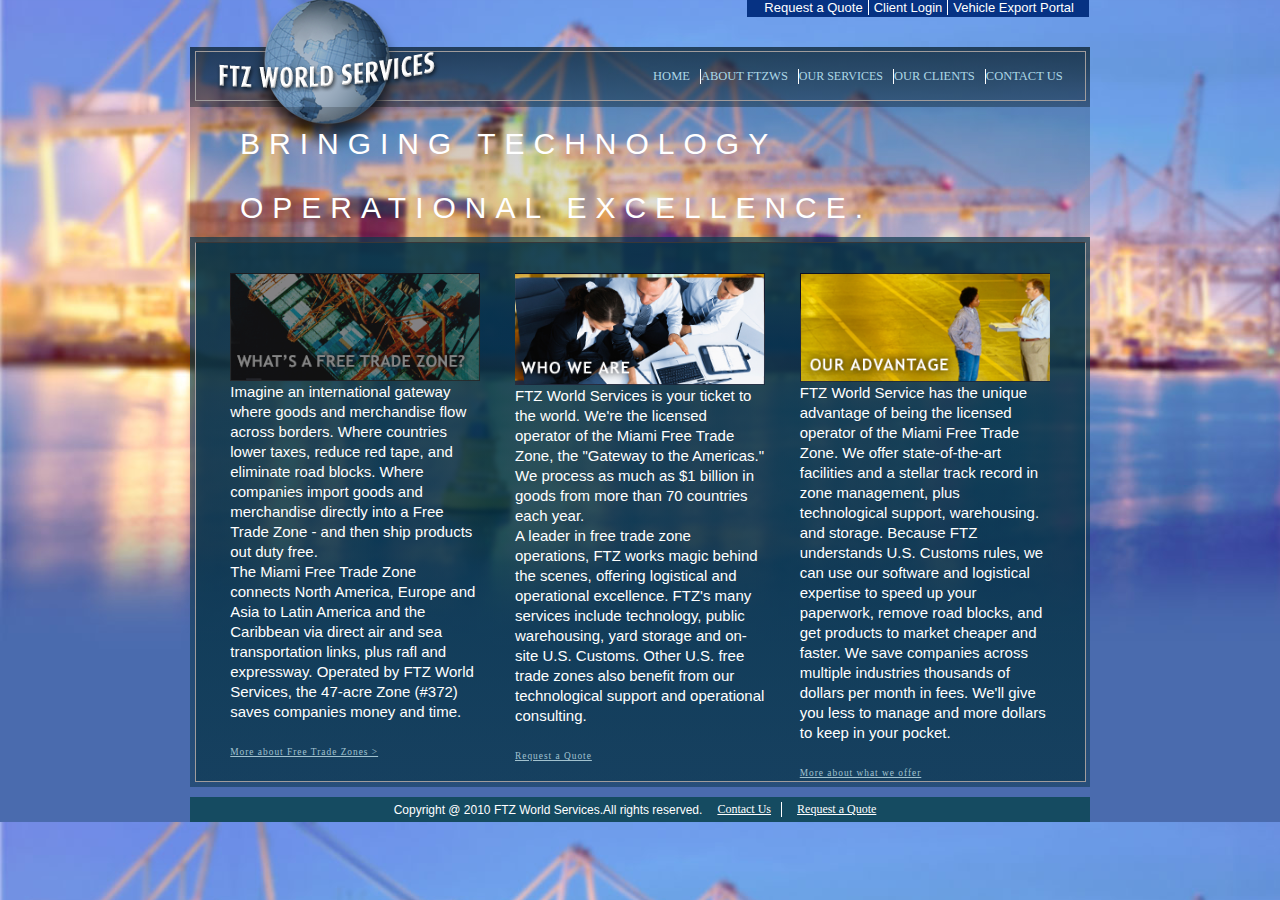
<file: index.html>
<!DOCTYPE html>
<html lang="en">

<head>
    <meta charset="UTF-8">
    <link rel="stylesheet" href="style.css">
    <meta name="viewport" content="width=device-width, initial-scale=1.0">
    <title>Document</title>
</head>

<body>
    <div class="maindiv">
        <div class="top-left-container">
            <a href="#">Request a Quote</a>
            <a href="#">Client Login</a>
            <a href="#">Vehicle Export Portal</a>
        </div>
            <div class="navbar">
                <div class="nav-container">
                <div class="nav-one-left">
                    <img class="logo" src="imgaes/logo.png" alt="Logo">
                </div>
                <div class="nav-one-right">
                    <ul>
                        <li>HOME</li>
                        <li>ABOUT FTZWS</li>
                        <li ><a href="/services.html">OUR SERVICES</a></li>
                        <li>OUR CLIENTS</li>
                        <li>CONTACT US</li>
                    </ul>
                </div>
            </div>
            </div>
            <div class="seconddiv">
                <p>BRINGING TECHNOLOGY</p>
                <p>OPERATIONAL EXCELLENCE.</p>
            </div>
            <div class="thirddiv">
                <div class="thirddiv-container">
                <div class="subdiv">
                    <img src="imgaes/tile1.png" alt="">
                    <p>Imagine an international gateway where goods and merchandise flow
                    across borders. Where countries lower taxes, reduce red tape, and eliminate
                    road blocks. Where companies import goods and merchandise directly into a Free 
                    Trade Zone - and then ship products out duty free.</p> 
                    
                    <p>The Miami Free Trade Zone connects
                     North America, Europe and Asia to Latin America and the Caribbean via direct air and 
                     sea transportation links, plus rafl and expressway. Operated by FTZ World Services, 
                     the 47-acre Zone (#372) saves companies money and time.</p>
                     <div class="atages">
                     <a href="">More about Free Trade Zones ></a>
                    </div>
                </div>
                <div class="subdiv">
                    <img src="imgaes/tile2.png" alt="">
                    <p>FTZ World Services is your ticket to the world. We're the licensed operator of the Miami
                         Free Trade Zone, the "Gateway to the Americas." We process as much as $1 billion in goods 
                         from more than 70 countries each year.</p> 
                         
                         <p> A leader in free trade zone operations, FTZ works 
                         magic behind the scenes, offering logistical and operational excellence. FTZ's many services 
                         include technology, public warehousing, yard storage and on-site U.S. Customs. Other U.S. free 
                         trade zones also benefit from our technological 
                        support and operational consulting.</p>
                        <div class="atages">
                        <a href="">Request a Quote</a>
                    </div>
                </div>
                <div class="subdiv">
                    <img src="imgaes/tile3.png" alt="">
                    <p>FTZ World Service has the unique advantage of being the licensed operator of the 
                        Miami Free Trade Zone. We offer state-of-the-art facilities and a stellar track 
                        record in zone management, plus technological support, warehousing. and storage. Because 
                        FTZ understands U.S. Customs rules, we can use our software and logistical expertise to speed up your
                        paperwork, remove road blocks, and get products to market cheaper and faster. We save companies across 
                        multiple industries thousands of dollars per month in fees. We'll give you less to manage and more dollars 
                        to keep in your pocket.</p>
                        <div class="atages">
                        <a href="">More about what we offer</a>
                        </div>
                </div>   
            </div>
            </div>
            <div class="footerdiv">
                <div class="blank">
                    
                </div>
                <div class="mainfooter">
                    <p>Copyright @ 2010 FTZ World Services.All rights reserved.</p>
                    <a href="">Contact Us</a>
                    <a href="">Request a Quote</a>
                </div>
               
            </div>
        
    </div>
    <script src="https://code.jquery.com/jquery-3.3.1.slim.min.js"></script>
    <script src="https://cdnjs.cloudflare.com/ajax/libs/popper.js/1.14.7/umd/popper.min.js"></script>
    <script src="https://stackpath.bootstrapcdn.com/bootstrap/4.3.1/js/bootstrap.min.js"></script>
</body>

</html>
</file>
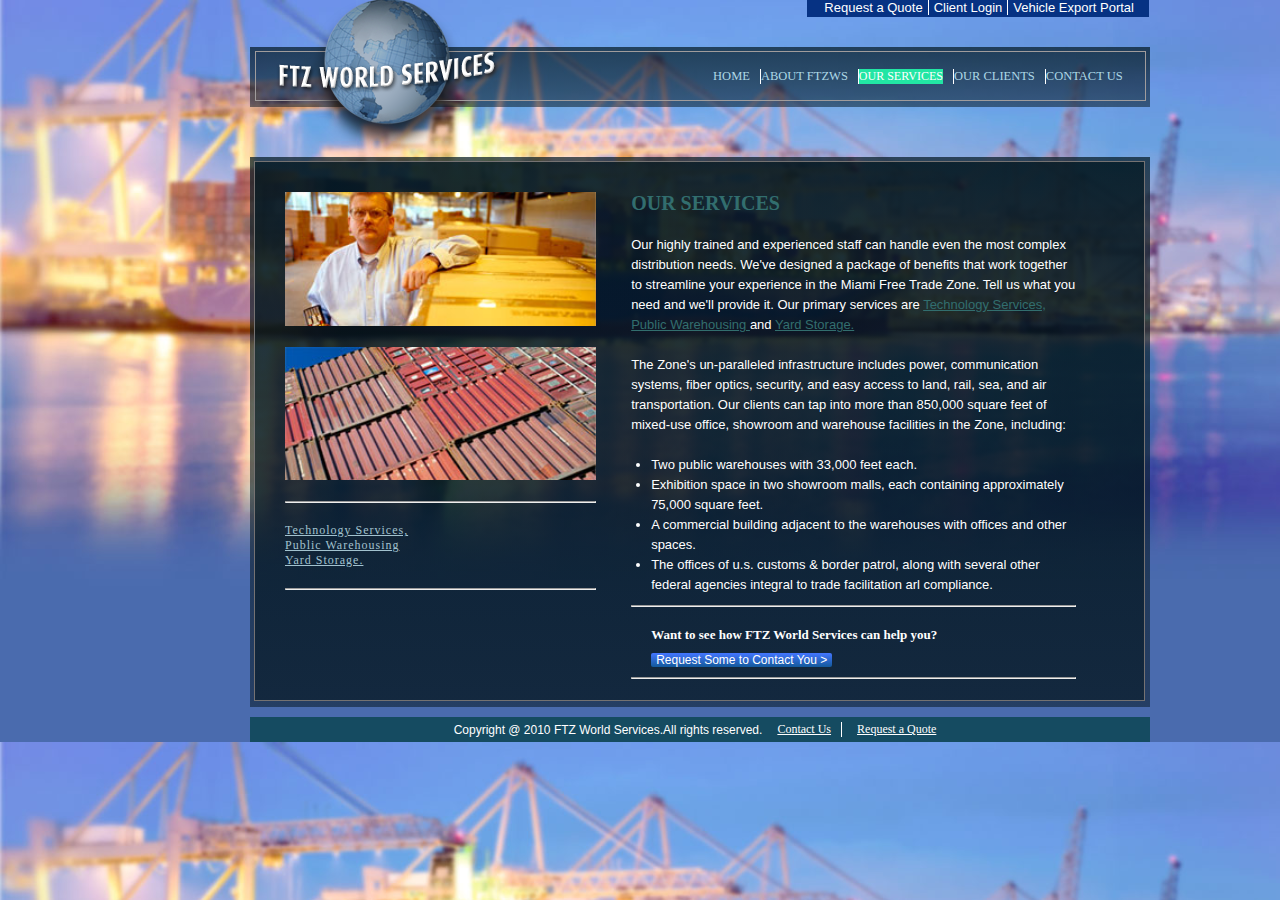
<file: services.html>
<!DOCTYPE html>
<html lang="en">

<head>
    <meta charset="UTF-8">
    <link rel="stylesheet" href="services.css">
    <meta name="viewport" content="width=device-width, initial-scale=1.0">
    <title>Document</title>
</head>

<body>
    <div class="maindiv">
        <div class="top-left-container">
            <a href="#">Request a Quote</a>
            <a href="#">Client Login</a>
            <a href="#">Vehicle Export Portal</a>
        </div>
        <div class="navbar">
            <div class="nav-container">
            <div class="nav-one-left">
                <img class="logo" src="imgaes/logo.png" alt="Logo">
            </div>
            <div class="nav-one-right">
                <ul>
                    <li>HOME</li>
                    <li>ABOUT FTZWS</li>
                    <li ><a class="service" href="/services.html">OUR SERVICES</a></li>
                    <li>OUR CLIENTS</li>
                    <li>CONTACT US</li>
                </ul>
            </div>
        </div>
        </div>
            <div class="seconddiv">
                
            </div>
            <div class="thirddiv">
                <div class="thirddiv-container">
                <div class="subdivone">
                    <div class="images">
                    <img src="imgaes/casestudies_industries-column1.jpg" alt="">
                    <img src="imgaes/casestudies_industries-column2.jpg" alt="">
                </div>
                    <hr>
                     <div class="atages">
                        <a href="">Technology Services,</a> 
                        <a href="">Public Warehousing </a>
                        <a href="">Yard Storage.</a>
                    </div>
                    <hr>
                </div>
                <div class="subdivtwo">
                    <h2>OUR SERVICES</h2>
                    <p>Our highly trained and experienced staff can handle even the most complex 
                        distribution needs. We've designed a package of benefits that work together to 
                        streamline your experience in the Miami Free Trade Zone. Tell us what you need and we'll provide it. 
                        Our primary services are 
                        <a href="">Technology Services,</a> 
                        <a href="">Public Warehousing </a> and 
                        <a href="">Yard Storage.</a>
                        </p>
                        
                        <p>The Zone's un-paralleled infrastructure includes power, communication systems, fiber optics, 
                            security, and easy access to land, rail, sea, and air transportation. Our clients can tap into more 
                            than 850,000 square feet of mixed-use office, showroom and warehouse facilities in the Zone, including:</p>
                    <ul>
                        <li>Two public warehouses with 33,000 feet each. </li>
                        <li>Exhibition space in two showroom malls, each containing approximately 75,000 square feet. </li>
                        <li>A commercial building adjacent to the warehouses with offices and other spaces. </li>
                        <li>The offices of u.s. customs & border patrol, along with several other federal agencies integral to trade facilitation arl compliance.</li>
                    </ul>
                    <hr>
                  <h3>Want to see how FTZ World Services can help you?</h3>
                  <button>Request Some to Contact You ></button>
                  <hr>
                </div>
            </div>
            </div>
            <div class="footerdiv">
                <div class="blank">
                    
                </div>
                <div class="mainfooter">
                    <p>Copyright @ 2010 FTZ World Services.All rights reserved.</p>
                    <a href="">Contact Us</a>
                    <a href="">Request a Quote</a>
                </div>
               
            </div>
        
    </div>
    <script src="https://code.jquery.com/jquery-3.3.1.slim.min.js"></script>
    <script src="https://cdnjs.cloudflare.com/ajax/libs/popper.js/1.14.7/umd/popper.min.js"></script>
    <script src="https://stackpath.bootstrapcdn.com/bootstrap/4.3.1/js/bootstrap.min.js"></script>
</body>

</html>
</file>
<file: style.css>
* {
    margin: 0;
    padding: 0;
    box-sizing: border-box;
    font-size: 62.5%;
  }
  p {
    font-family: Arial, Helvetica, sans-serif;
  }
  li {
    cursor: pointer;
  }
  body {
    background-image: url("imgaes/bg.jpg");
    background-size: cover;
    display: flex;
    max-height: 100vh;
    justify-content: center;
  }
 
  .top-left-container {
    display: flex;
    justify-content: flex-end;
    align-items: end;
    margin-left: 556px;
    width: 38% ;
    padding-right: 10px;
    margin-bottom: 30px;
    padding-bottom: 2px;
    background-color: rgb(6, 50, 131);
    /* border: 1px solid black; */
}

.top-left-container a {
  border-right: 1px solid white;
  padding-right: 5px;
  padding-left: 5px;
    text-decoration: none;
    color: #ffffff; 
    font-family: Arial, Helvetica, sans-serif;
    font-size: 13px; 
}
.top-left-container a:last-child{
  border: none;
}
.top-left-container a:hover {
    text-decoration: none;
}
.maindiv{
    align-items: center;
    min-width: 900px;
    display: flex;
    flex-direction: column;
    justify-content: space-between;
    height: 100%;
    /* border: 1px solid black; */
  }
  .navbar{
    display: flex;
    height: 60px;
    width: 100%;
    justify-content: center;
    background: linear-gradient(rgba(1, 22, 31, 0.7), rgba(1, 18, 26, 0.5))
  }
  .nav-container{
    display: flex;
    margin-top: 4px;
    height: 50px;
    width: 99%;
    border: 1px solid rgb(160, 156, 156);
    justify-content: space-between;
   
  }
  .nav-one-left {
    width: 40%;
    margin-left: 20px;
    height: 100%;
    display: flex;
    align-items: center;
  }
  .nav-one-right {
    width: 60%;
    display: flex;
    margin-left: 150px;
    justify-content: space-between;
  }
  .nav-one-right a{
    width: 100%;
    height: 100%;
    display: flex;
    list-style: none;
    font-size: 1.2rem;
    color: lightblue;
    padding-right: 0rem;
    text-decoration: none;
  }
  .nav-one-right ul {
    width: 100%;
    height: 100%;
    display: flex;
    align-items: center;
    list-style: none;
    font-size: 2rem;
  }
  .nav-one-right ul li {
    color: lightblue;
    padding-right: 1rem;
    border-right: 1px solid white;
   
  }
  .nav-one-right ul li:last-child{
    border: none;
  }
  .seconddiv{
    width: 100%;
    display: flex;
    flex-direction: column;
    justify-content: flex-start;
    gap: 10px;
    align-items: start;
    height: 13rem;
    background: linear-gradient(rgba(0, 0, 0, 0.2), rgba(0, 0, 0, 0.1));
  }
  .seconddiv p{
    font-family: Arial, Helvetica, sans-serif;
    letter-spacing: 9px;
    margin-top: 20px;
    margin-left: 50px;
    font-size: 30px;
    color: white;
  }
  .thirddiv{
    width: 100%;
    /* border: 1px solid white; */
    background: linear-gradient(rgba(5, 50, 70, 0.7), rgba(5, 50, 70, 0.5));
    height: 55rem;
    display: flex;
    justify-content: space-evenly;
  }
  .thirddiv-container{
    width: 99%;
    margin-top: 5px;
    border-top: 1px solid rgb(58, 55, 55);
    border-right: 1px solid rgb(160, 156, 156);
    border-bottom: 1px solid rgb(160, 156, 156);
    border-left: 1px solid rgb(160, 156, 156);
    /* border: 1px solid white; */
    background: linear-gradient(rgba(5, 50, 70, 0.7), rgba(5, 50, 70, 0.5));
    height: 54rem;
    display: flex;
    justify-content: space-evenly;
  }
  .thirddiv .subdiv{
    width: 2rem;
    width: 250px;
    margin-top: 30px;
  }
  .subdiv img{
    width: 100%;
  }
  .subdiv p{
    line-height: 20px;
    color: white;
    font-size: 15px;
  }
  .subdiv .atages{
    margin-top: 20px;
    font-size: 15px;
  }
  .subdiv .atages a{
    color: rgb(162, 194, 207);
    letter-spacing: 1px;
  }
  .footerdiv{
    width: 100%;
  }
  .footerdiv .blank{
    margin-top: 10px;
    width: 100%;
    /* border: 1px solid black; */
  }
  .footerdiv .mainfooter{
    display: flex;
    gap: 15px;
    justify-content: center;
    align-items: center;
    padding-top:5px;
    padding-bottom: 5px;
    background-color: rgb(21, 75, 97);
  }
  .footerdiv .mainfooter p{
    font-size: 12px;
    color: white;
  }
  .footerdiv .mainfooter a{
    /* border: 1px solid black; */
    padding-right: 10px;
    border-right: 1px solid white;
    font-size: 12px;
    color: white;
  }
  .footerdiv .mainfooter a:last-child{
    border: none;
  }
</file>
<file: services.css>
* {
    margin: 0;
    padding: 0;
    box-sizing: border-box;
    font-size: 62.5%;
  }
  p {
    font-family: Arial, Helvetica, sans-serif;
  }
  li {
    cursor: pointer;
  }
  body {
    background-image: url("imgaes/bg.jpg");
    background-size: cover;
  }
 
  .top-left-container {
    display: flex;
    justify-content: flex-end;
    align-items: end;
    margin-left: 556px;
    width: 38% ;
    padding-right: 10px;
    margin-bottom: 30px;
    padding-bottom: 2px;
    background-color: rgb(6, 50, 131);
    /* border: 1px solid black; */
}

.top-left-container a {
  border-right: 1px solid white;
  padding-right: 5px;
  padding-left: 5px;
    text-decoration: none;
    color: #ffffff; 
    font-family: Arial, Helvetica, sans-serif;
    font-size: 13px; 
}
.top-left-container a:last-child{
  border: none;
}
.top-left-container a:hover {
    text-decoration: none;
}
.maindiv{
    align-items: center;
    margin-left: 250px;
    width: 900px;
    display: flex;
    flex-direction: column;
    justify-content: space-between;
    height: 100%;
    /* border: 1px solid black; */
  }
  .navbar{
    display: flex;
    height: 60px;
    width: 100%;
    justify-content: center;
    background: linear-gradient(rgba(1, 22, 31, 0.7), rgba(1, 18, 26, 0.5));
  }
  .nav-container{
    display: flex;
    margin-top: 4px;
    height: 50px;
    width: 99%;
    border: 1px solid rgb(160, 156, 156);
    justify-content: space-between;
   
  }
  .nav-one-left {
    width: 40%;
    margin-left: 20px;
    height: 100%;
    display: flex;
    align-items: center;
  }
  .nav-one-right {
    width: 60%;
    display: flex;
    margin-left: 150px;
    justify-content: space-between;
  }
  .nav-one-right a{
    width: 100%;
    height: 100%;
    display: flex;
    align-items: center;
    list-style: none;
    font-size: 1.2rem;
    color: lightblue;
    padding-right: 0rem;
    text-decoration: none;
  }
  .nav-one-right ul {
    width: 100%;
    height: 100%;
    display: flex;
    align-items: center;
    list-style: none;
    font-size: 2rem;
  }
  .nav-one-right ul li {
    color: lightblue;
    padding-right: 1rem;
    border-right: 1px solid white;
   
  }
  .nav-one-right ul li:last-child{
    border: none;
  }
  .seconddiv{
    width: 100%;
    display: flex;
    flex-direction: column;
    justify-content: flex-start;
    gap: 10px;
    align-items: start;
    height: 5rem;
  }
  .seconddiv p{
    font-family: Arial, Helvetica, sans-serif;
    letter-spacing: 9px;
    margin-top: 20px;
    margin-left: 50px;
    font-size: 30px;
    color: white;
  }
  .thirddiv{
    width: 100%;
    /* border: 1px solid white; */
    background: linear-gradient(rgba(1, 22, 31, 0.7), rgba(1, 18, 26, 0.5));
    height: 55rem;
    gap: 5px;
    display: flex;
  }
  .thirddiv-container{
    margin-left: 4px;
    border: 1px solid rgb(117, 114, 114);
    width: 99%;
    margin-top: 4px;
    /* border: 1px solid white; */
    background: linear-gradient(rgba(1, 22, 31, 0.7), rgba(1, 18, 26, 0.5));
    height: 54rem;
    gap: 5px;
    display: flex;
  }
  .thirddiv .subdivone{
    margin-left: 30px;
    /* border: 1px solid white; */
    width: 2rem;
    width: 35%;
    margin-top: 30px;
  }
  .thirddiv .subdivtwo{
    margin-left: 30px;
    /* border: 1px solid white; */
    width: 2rem;
    width: 50%;
    margin-top: 30px;
  }
  .subdivone img{
    width: 100%;
  }
  .subdivone img:last-child{
    margin-top: 20px;
    margin-bottom: 20px;
  }
  .subdivtwo h2{
    width: 100%;
    font-size: 20px;
    color: rgb(50, 110, 110);
    margin-bottom: 15px;
  }
  .subdivtwo a{
    color:rgb(50, 110, 110);
    font-size: 13px;
  }
 
  .subdivtwo p{
    margin-top: 20px;
    line-height: 20px;
    color: white;
    font-size: 13px;
  }
  .subdivtwo ul{
    margin-top: 20px;
    margin-bottom: 10px;
  }
  .subdivtwo ul li{
    font-family: Arial, Helvetica, sans-serif;
    line-height: 20px;
    font-size: 13px;
    color: white;
    margin-left: 20px;
  }
  .subdivtwo h3{
    margin-top: 20px;
    font-size: small;
    color: white;
    margin-left: 20px;
  }
  .subdivtwo button{
    color: white;
    padding-left: 5px;
    padding-right: 5px;
    margin-top: 10px;
    font-size: 12px;
    border: none;
    border-radius: 2px;
    margin-bottom: 10px;
    background:linear-gradient(rgb(68, 118, 255),rgb(19, 89, 155));
    margin-left: 20px;
  }
  .subdivone .atages{
    margin-top: 20px;
    margin-bottom: 20px;
    font-size: 15px;
    display: flex;
    flex-direction: column;
  }
  .subdivone .atages a{
    color: rgb(162, 194, 207);
    letter-spacing: 1px;
    font-size: 12px;
  }
  .footerdiv{
    width: 100%;
  }
  .footerdiv .blank{
    margin-top: 10px;
    width: 100%;
    /* border: 1px solid black; */
  }
  .footerdiv .mainfooter{
    display: flex;
    gap: 15px;
    justify-content: center;
    align-items: center;
    padding-top:5px;
    padding-bottom: 5px;
    background-color:rgb(21, 75, 97);
  }
  .footerdiv .mainfooter p{
    font-size: 12px;
    color: white;
  }
  a.service{
    background-color: rgb(34, 230, 164);
    color: white;
  }
  .footerdiv .mainfooter a{
    /* border: 1px solid black; */
    padding-right: 10px;
    border-right: 1px solid white;
    font-size: 12px;
    color: white;
  }
  .footerdiv .mainfooter a:last-child{
    border: none;
  }
</file>
